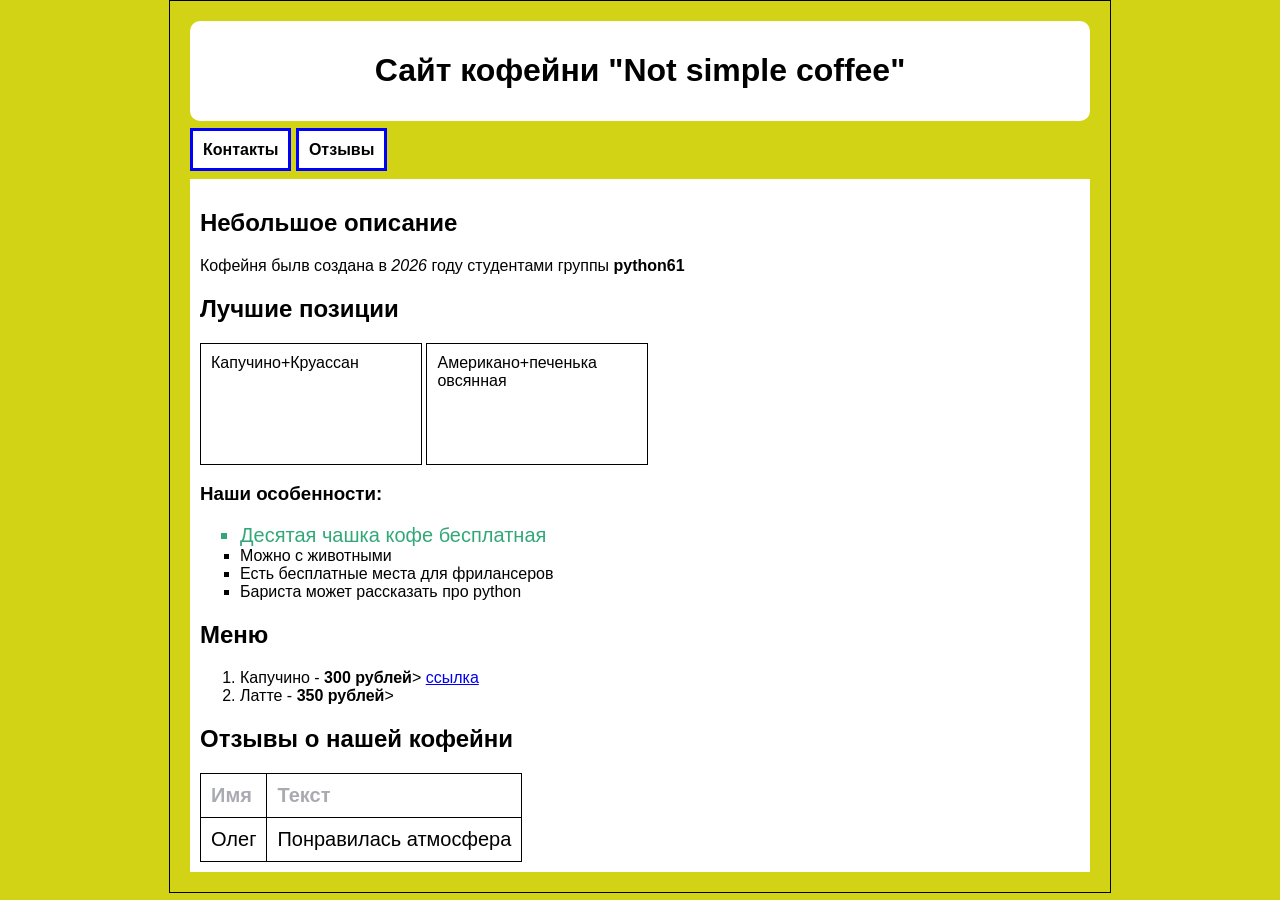
<file: index.html>
<!doctype html>
<html lang="ru">
  <head>
    <title>Первая страница</title>
    <meta charset="UTF-8" />
    <meta name="description" content="Сайт о котах" />
    <link rel="stylesheet" href="main.css" />
  </head>
  <body>
    <div class="header">
      <h1>Сайт кофейни "Not simple coffee"</h1>
    </div>
    <nav class="menu">
      <a>Контакты</a>
      <a>Отзывы</a>
    </nav>
    <div class="content">
      <h2>Небольшое описание</h2>
      <p>
        Кофейня былв создана в <i>2026</i> году студентами группы
        <b>python61</b>
      </p>
      <h2>Лучшие позиции</h2>

      <div class="position">Капучино+Круассан</div>
      <div class="position">Американо+печенька овсянная</div>

      <h3>Наши особенности:</h3>
      <ul type="square">
        <li style="color: #32a879; font-size: 20px">
          Десятая чашка кофе бесплатная
        </li>
        <li>Можно с животными</li>
        <li>Есть бесплатные места для фрилансеров</li>
        <li>Бариста может рассказать про python</li>
      </ul>
      <h2>Меню</h2>
      <ol>
        <li>Капучино - <b>300 рублей</b>> <a href="capuch.html">ссылка</a></li>
        <li>Латте - <b>350 рублей</b>></li>
      </ol>
      <h2>Отзывы о нашей кофейни</h2>
      <table>
        <thead>
          <tr>
            <td style="">Имя</td>
            <td>Текст</td>
          </tr>
        </thead>
        <tr>
          <td>Олег</td>
          <td>Понравилась атмосфера</td>
        </tr>
      </table>
    </div>
  </body>
</html>
</file>
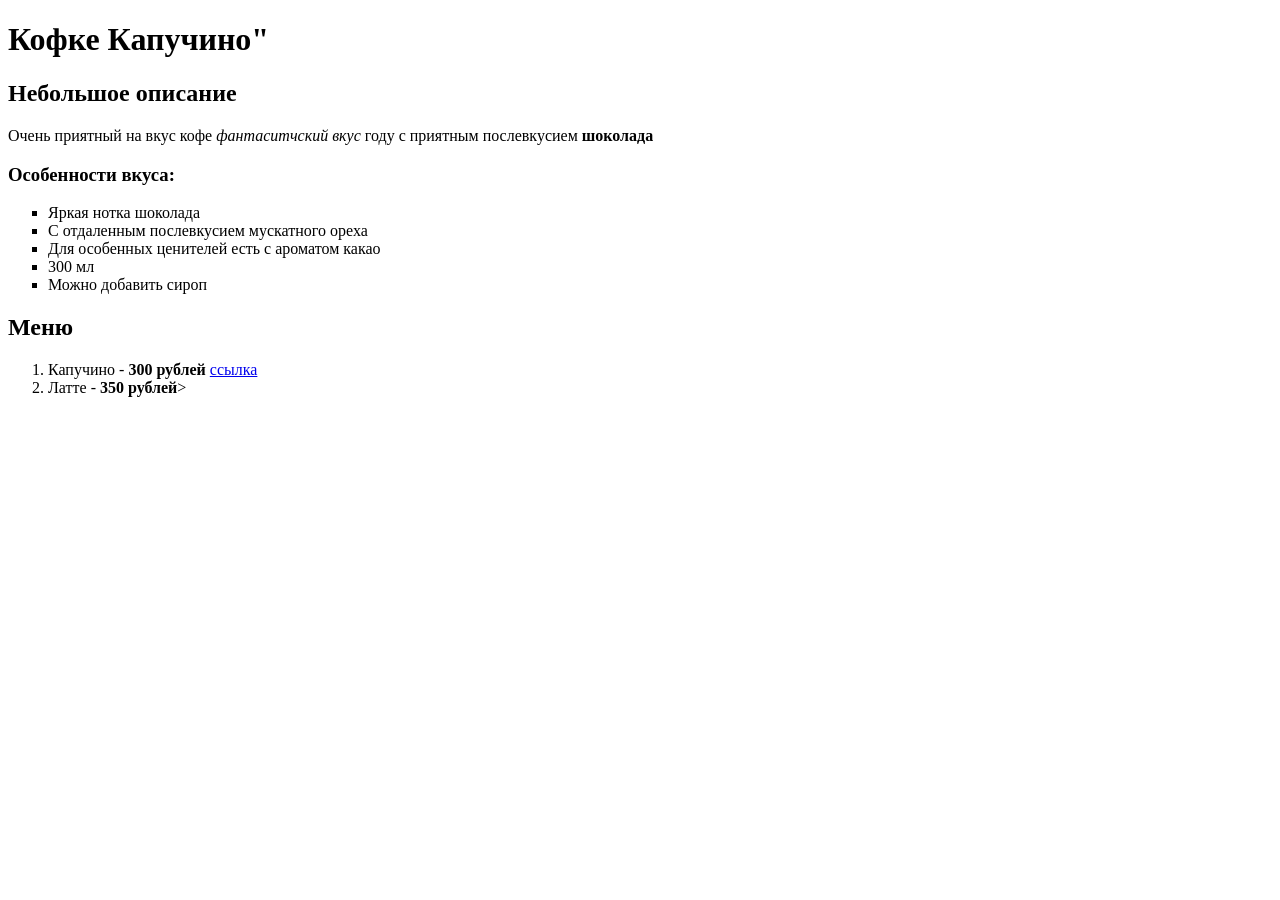
<file: capuch.html>
<!DOCTYPE html>
<html lang="en">
<head>
    <meta charset="UTF-8">
    <title>Описание Капучино</title>
</head>
<body>

<h1>Кофке Капучино"</h1>
    <h2>Небольшое описание</h2>
    <p>Очень приятный на вкус кофе <i>фантаситчский вкус</i> году
      с приятным послевкусием <b>шоколада</b></p>

    <h3>Особенности вкуса:</h3>
    <ul type="square">
        <li>Яркая нотка шоколада</li>
        <li>С отдаленным послевкусием мускатного ореха</li>
        <li>Для особенных ценителей есть с ароматом какао</li>
        <li>300 мл</li>
        <li>Можно добавить сироп</li>
    </ul>
    <h2>Меню</h2>
    <ol>
      <li>Капучино - <b>300 рублей</b>
      <a href="capuch.html">ссылка</a>
      </li>
      <li>Латте - <b>350 рублей</b>></li>
    </ol>

</body>
</html>
</file>
<file: main.css>
body {
  width: 900px;
  border: 1px solid black;
  margin: auto;
  background-color: rgb(211, 211, 21);
  padding: 20px;
  font-family: Arial, Helvetica, sans-sefif;
}

td {
  border: 1px solid black;
  padding: 10px;
}
table {
  border: 1px solid pink;
  border-collapse: collapse;
  font-size: 20px;
}

thead {
  font-weight: 700;
  color: rgb(170, 170, 179);
}

.header {
  background-color: white;
  padding: 10px;
  border-radius: 10px;
  text-align: center;
}
.menu a {
  border: 3px solid blue;
  padding: 10px;
  background-color: white;
  font-weight: bold;
}
.menu a:hover {
  text-decoration: underline;
  cursor: pointer;
}
.menu {
  margin-top: 20px;
}
.content {
  background-color: white;
  padding: 10px;
  margin-top: 20px;
}
.position {
  border: 1px solid black;
  width: 200px;
  height: 100px;
  display: inline-block;
  padding: 10px;
  vertical-align: top;
}
</file>
